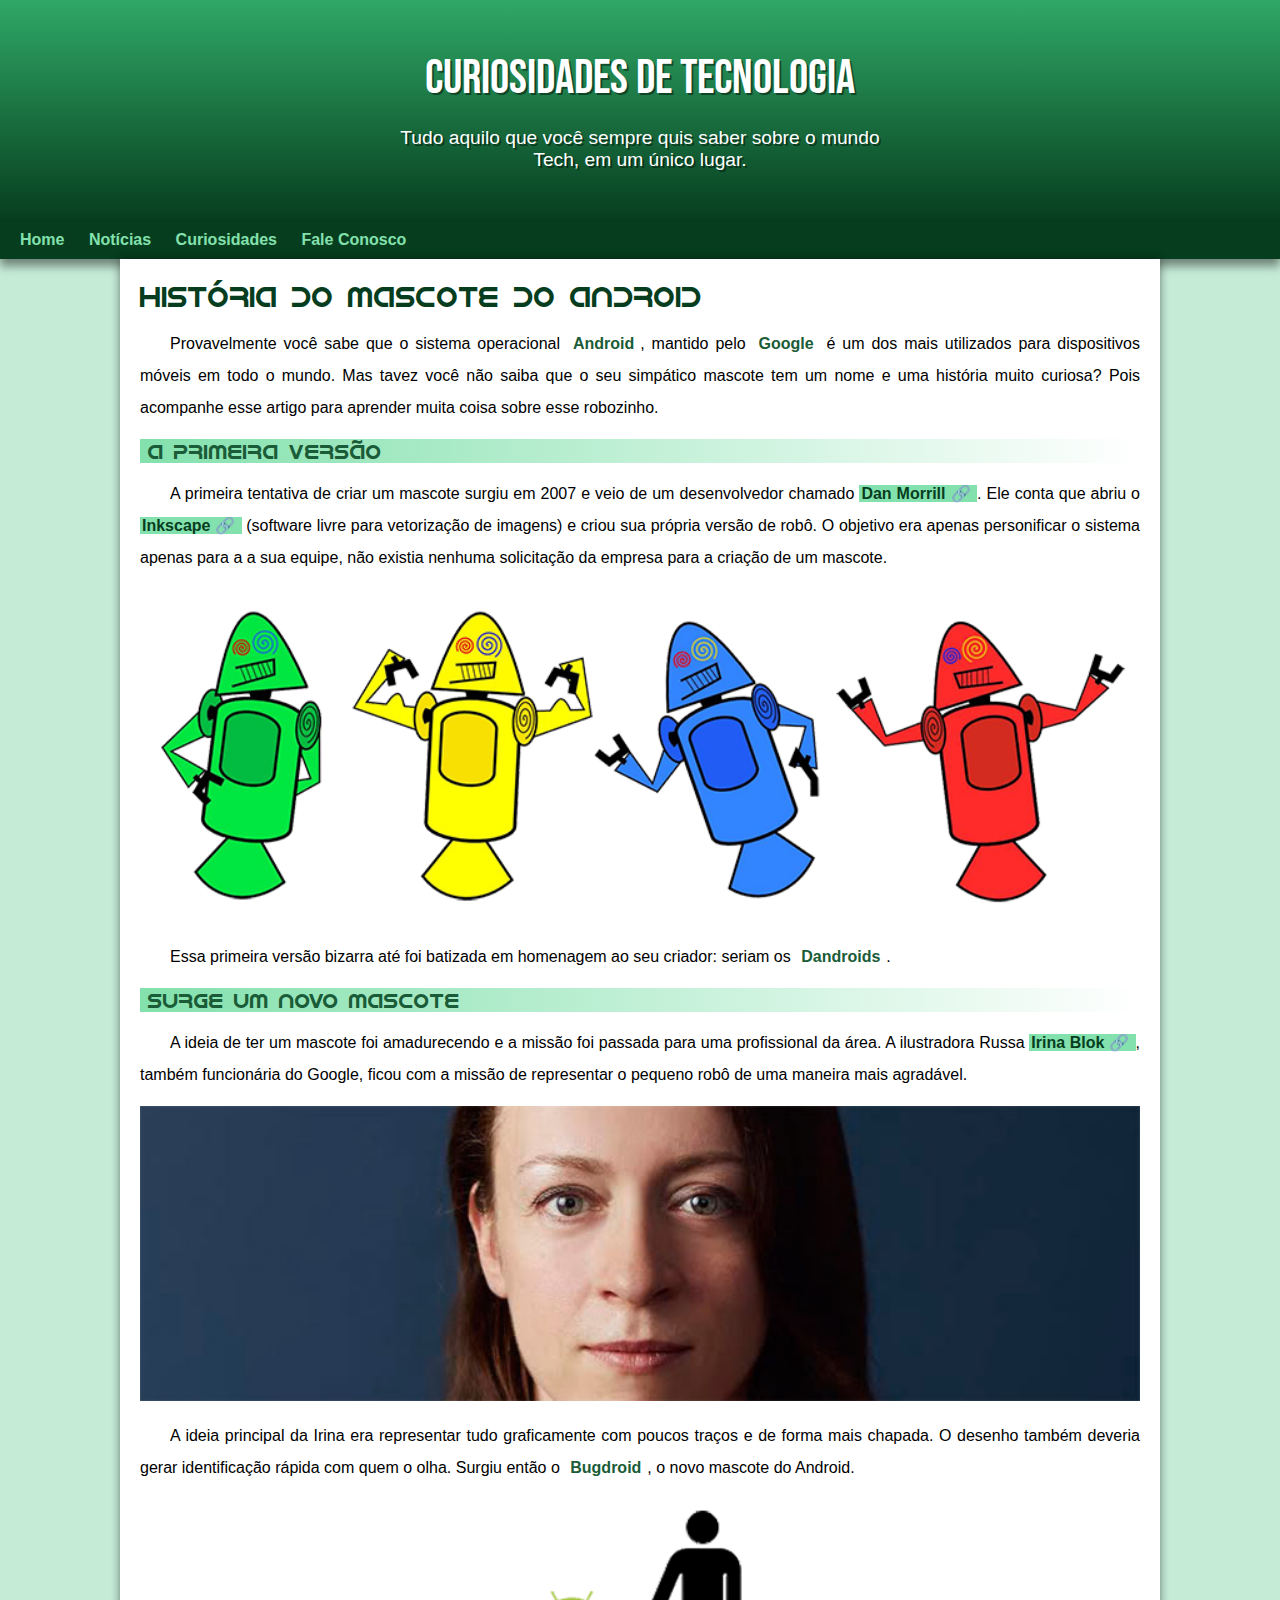
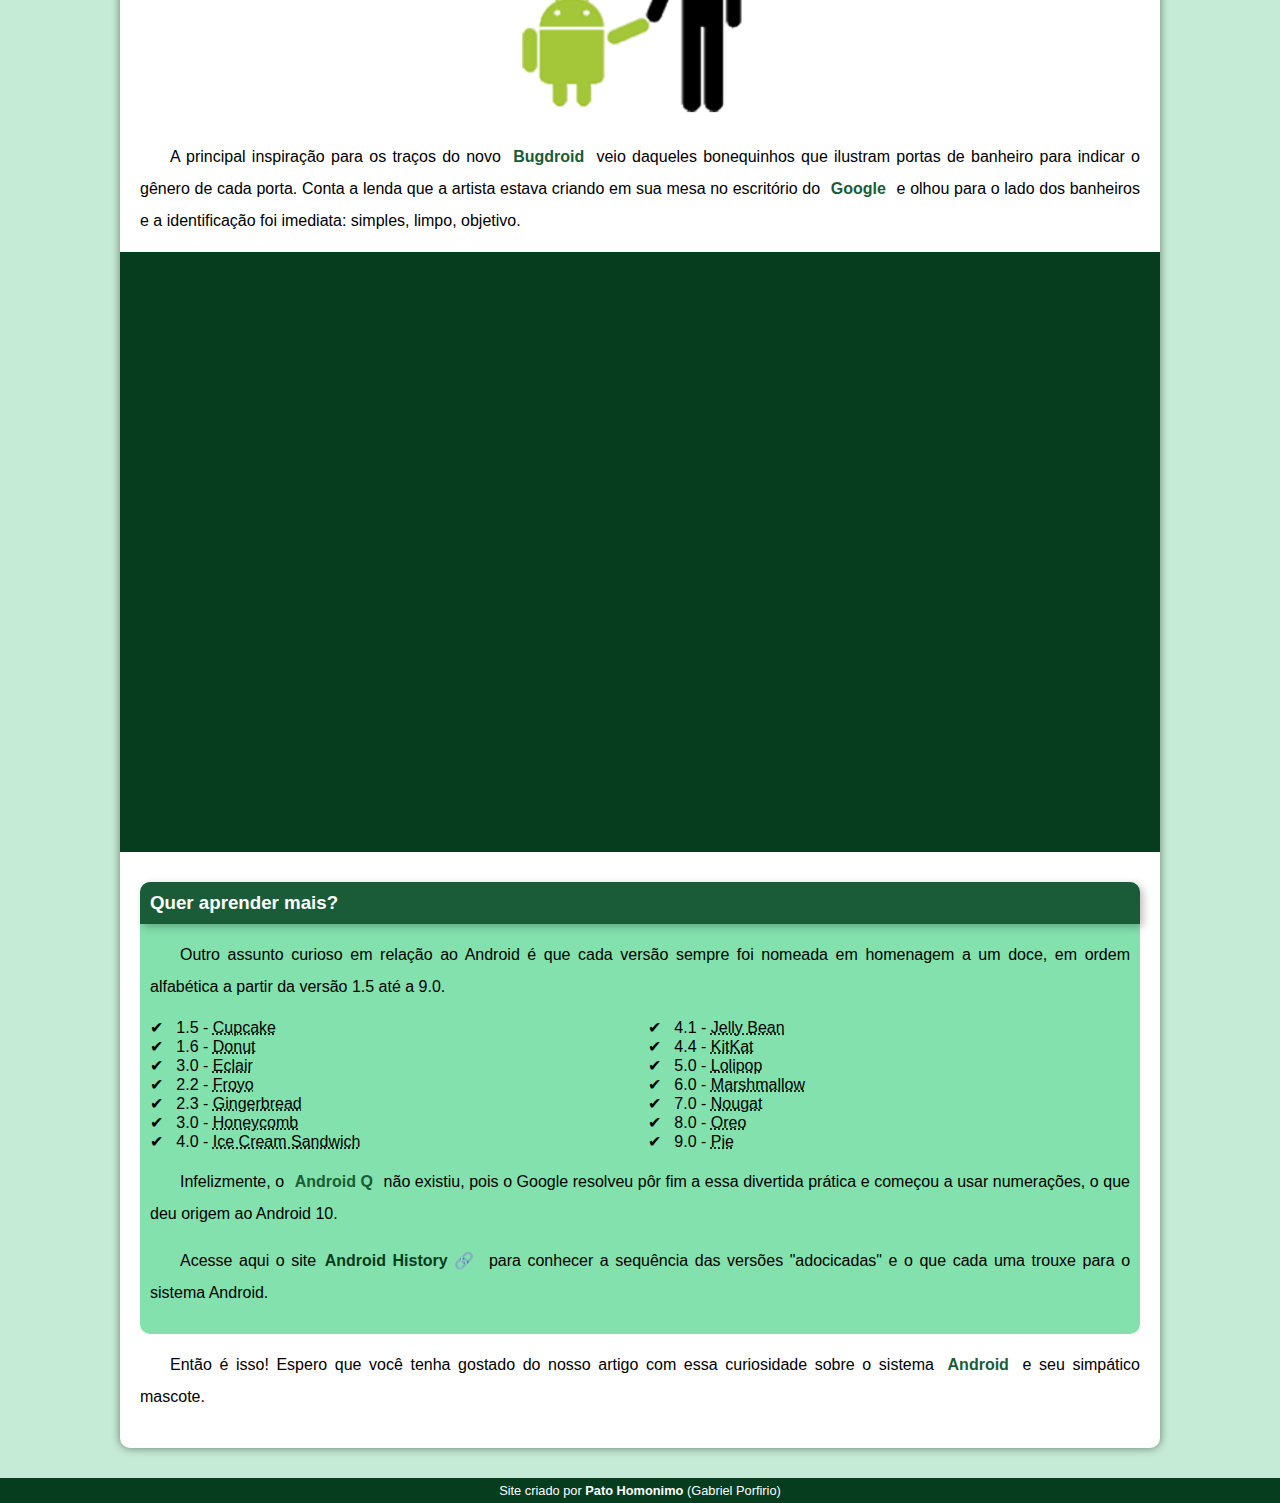
<file: index.html>
<!DOCTYPE html>
<html lang="pt-br">
<head>
    <meta charset="UTF-8">
    <meta name="viewport" content="width=device-width, initial-scale=1.0">
    <link rel="shortcut icon" href="imagens/favicon.ico" type="image/x-icon">
    <link rel="stylesheet" href="estilo/style.css">
    <title>História do Android</title>
</head>
<body>
    <header>
        <h1 id="principal">CURIOSIDADES DE TECNOLOGIA</h1>
        <P>Tudo aquilo que você sempre quis saber sobre o mundo Tech, em um único lugar.
        </P>
       
    </header>

    <nav>
        <a href="#">Home</a>
        <a href="#">Notícias</a>
        <a href="#">Curiosidades</a>
        <a href="#">Fale Conosco</a>
    </nav>

    <main>
        <article>

            <h1 id="titulo">HISTÓRIA DO MASCOTE DO ANDROID</h1>
            
            <p>
                Provavelmente você sabe que o sistema operacional <strong>Android</strong>, mantido pelo <strong>Google</strong> é um dos mais utilizados para dispositivos móveis em todo o mundo. Mas tavez você não saiba que o seu simpático mascote tem um nome e uma história muito curiosa? Pois acompanhe esse artigo para aprender muita coisa sobre esse robozinho. 
            </p>

            <h2>
                A primeira versão
            </h2>

            <p>
                A primeira tentativa de criar um mascote surgiu em 2007 e veio de um desenvolvedor chamado <a href="https://androidcommunity.com/dan-morill-shows-us-the-android-mascot-that-a-lmost-was-20130103/" target="_blank" class="externo">Dan Morrill</a>. Ele conta que abriu o <a href="https://inkscape.org/pt-br/" target="_blank" class="externo">Inkscape</a> (software livre para vetorização de imagens) e criou sua própria versão de robô. O objetivo era apenas personificar o sistema apenas para a a sua equipe, não existia nenhuma solicitação da empresa para a criação de um mascote.
            </p>

            <picture>
                <source media= "(max-width: 670px)" srcset="imagens/dan-droids-pq.png" alt="Primeiro mascote do Android">
                <img src="imagens/dan-droids.png" alt="Primeiro mascote do Android">
            </picture>

            <p>
                Essa primeira versão bizarra até foi batizada em homenagem ao seu criador: seriam os <strong>Dandroids</strong>.
            </p>

            <h2>
                Surge um novo mascote
            </h2>

            <p>
                A ideia de ter um mascote foi amadurecendo e a missão foi passada para uma profissional da área. A ilustradora Russa <a href="https://www.irinablok.com/" target="_blank" class="externo">Irina Blok</a>, também funcionária do Google, ficou com a missão de representar o pequeno robô de uma maneira mais agradável.
            </p>

            <picture>
                <source media="(max-width: 670px)" srcset="imagens/irina-blok-pq.jpg">
                <img src="imagens/irina-blok.jpg" alt="Irina Block, criadora do Bugdroid">
            </picture>

            <p>
                A ideia principal da Irina era representar tudo graficamente com poucos traços e de forma mais chapada. O desenho também deveria gerar identificação rápida com quem o olha. Surgiu então o <strong>Bugdroid</strong>, o novo mascote do Android.
            </p>

            <img src="imagens/bugdroid.png" alt="Bugdroid" class="pequena">

            <p>
                A principal inspiração para os traços do novo <strong>Bugdroid</strong> veio daqueles bonequinhos que ilustram portas de banheiro para indicar o gênero de cada porta. Conta a lenda que a artista estava criando em sua mesa no escritório do <strong>Google</strong> e olhou para o lado dos banheiros e a identificação foi imediata: simples, limpo, objetivo.
            </p>

            <div class="video">
                <iframe width="560" height="315" src="https://www.youtube.com/embed/l2UDgpLz20M?si=hVcMHyawmQJuOKry" title="YouTube video player" frameborder="0" allow="accelerometer; autoplay; clipboard-write; encrypted-media; gyroscope; picture-in-picture; web-share" referrerpolicy="strict-origin-when-cross-origin" allowfullscreen></iframe>
            </div>
            
            <aside>
                <h3>
                    Quer aprender mais?
                </h3>
                <p>
                    Outro assunto curioso em relação ao Android é que cada versão sempre foi nomeada em homenagem a um doce, em ordem alfabética a partir da versão 1.5 até a 9.0.
                </p>

                <ul>
                    <li>
                        1.5 - <abbr title="Bolo de copo">Cupcake</abbr>
                    </li>
                    <li>
                        1.6 - <abbr title="Rosquinha">Donut</abbr>
                    </li>
                    <li>
                        3.0 - <abbr title="Bomba">Eclair</abbr>
                    </li>
                    <li>
                        2.2 - <abbr title="Iogurte Congelado">Froyo</abbr>
                    </li>
                    <li>
                        2.3 - <abbr title="Biscoito de Gengibre">Gingerbread</abbr>
                    </li>
                    <li>
                        3.0 - <abbr title="Favo de mel">Honeycomb</abbr>
                    </li>
                    <li>
                        4.0 - <abbr title="Sanduiche de sorvete">Ice Cream Sandwich</abbr>
                    </li>
                    <li>
                        4.1 - <abbr title="jujuba">Jelly Bean</abbr>
                    </li>
                    <li>
                        4.4 - <abbr title="kitkat">KitKat</abbr>
                    </li>
                    <li>
                        5.0 - <abbr title="Pirulito">Lolipop</abbr>
                    </li>
                    <li>
                        6.0 - <abbr title="Marshmallow">Marshmallow</abbr>
                    </li>
                    <li>
                        7.0 - <abbr title="Torrone">Nougat</abbr>
                    </li>
                    <li>
                        8.0 - <abbr title="Oreo">Oreo</abbr>
                    </li>
                    <li>
                        9.0 - <abbr title="Torta">Pie</abbr>
                    </li>
                </ul>
                <p>
                    Infelizmente, o <strong>Android Q</strong> não existiu, pois o Google resolveu pôr fim a essa divertida prática e começou a usar numerações, o que deu origem ao Android 10.
                </p>
                <p>
                    Acesse aqui o site <a href="https://www.android.com/intl/en_uk/history/#/donut" target="_blank" class="externo">Android History</a> para conhecer a sequência das versões "adocicadas" e o que cada uma trouxe para o sistema Android.
                </p>
                
            </aside>

                <p>
                    Então é isso! Espero que você tenha gostado do nosso artigo com essa curiosidade sobre o sistema <strong>Android</strong> e seu simpático mascote.
                </p>
        </article>
    </main>

    <footer>
        <p>Site criado por <a href="https://github.com/patohomonimo" target="_blank">Pato Homonimo</a> (Gabriel Porfirio)</p>
    </footer>
</body>
</html>
</file>
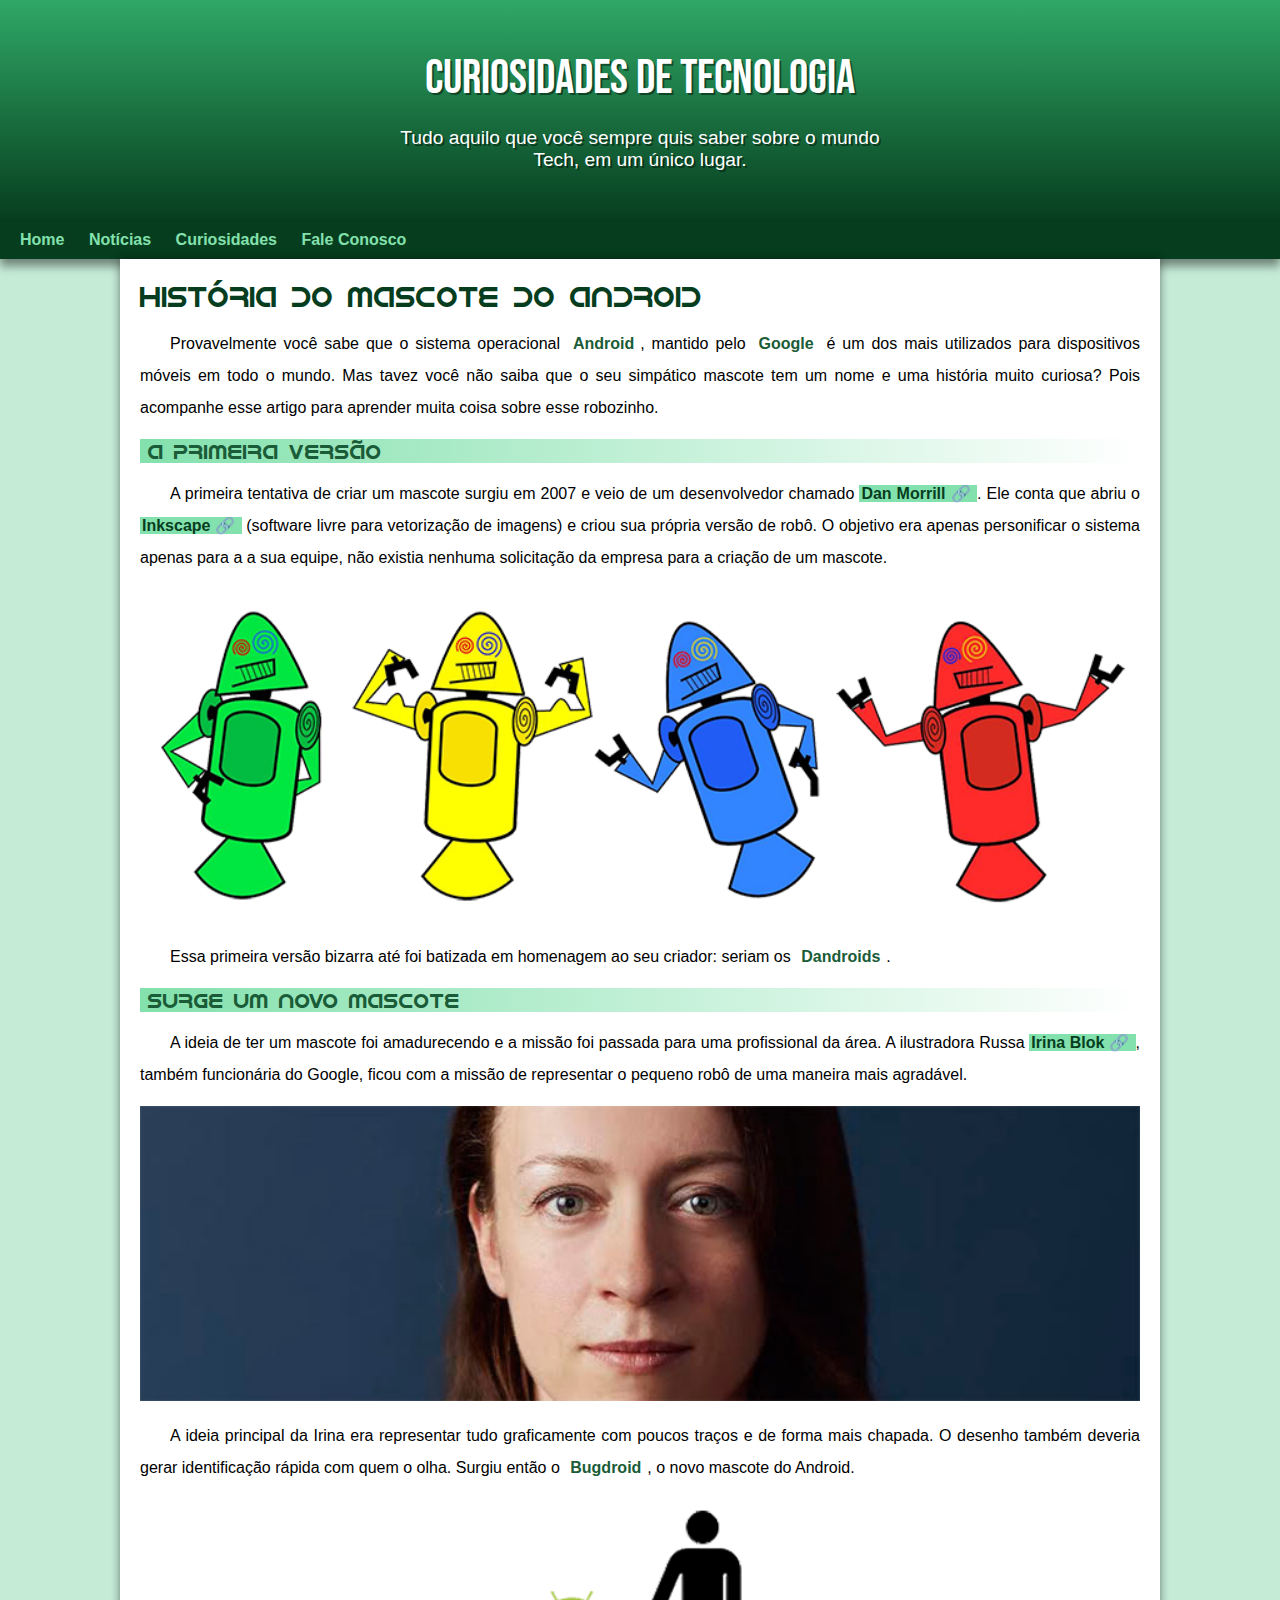
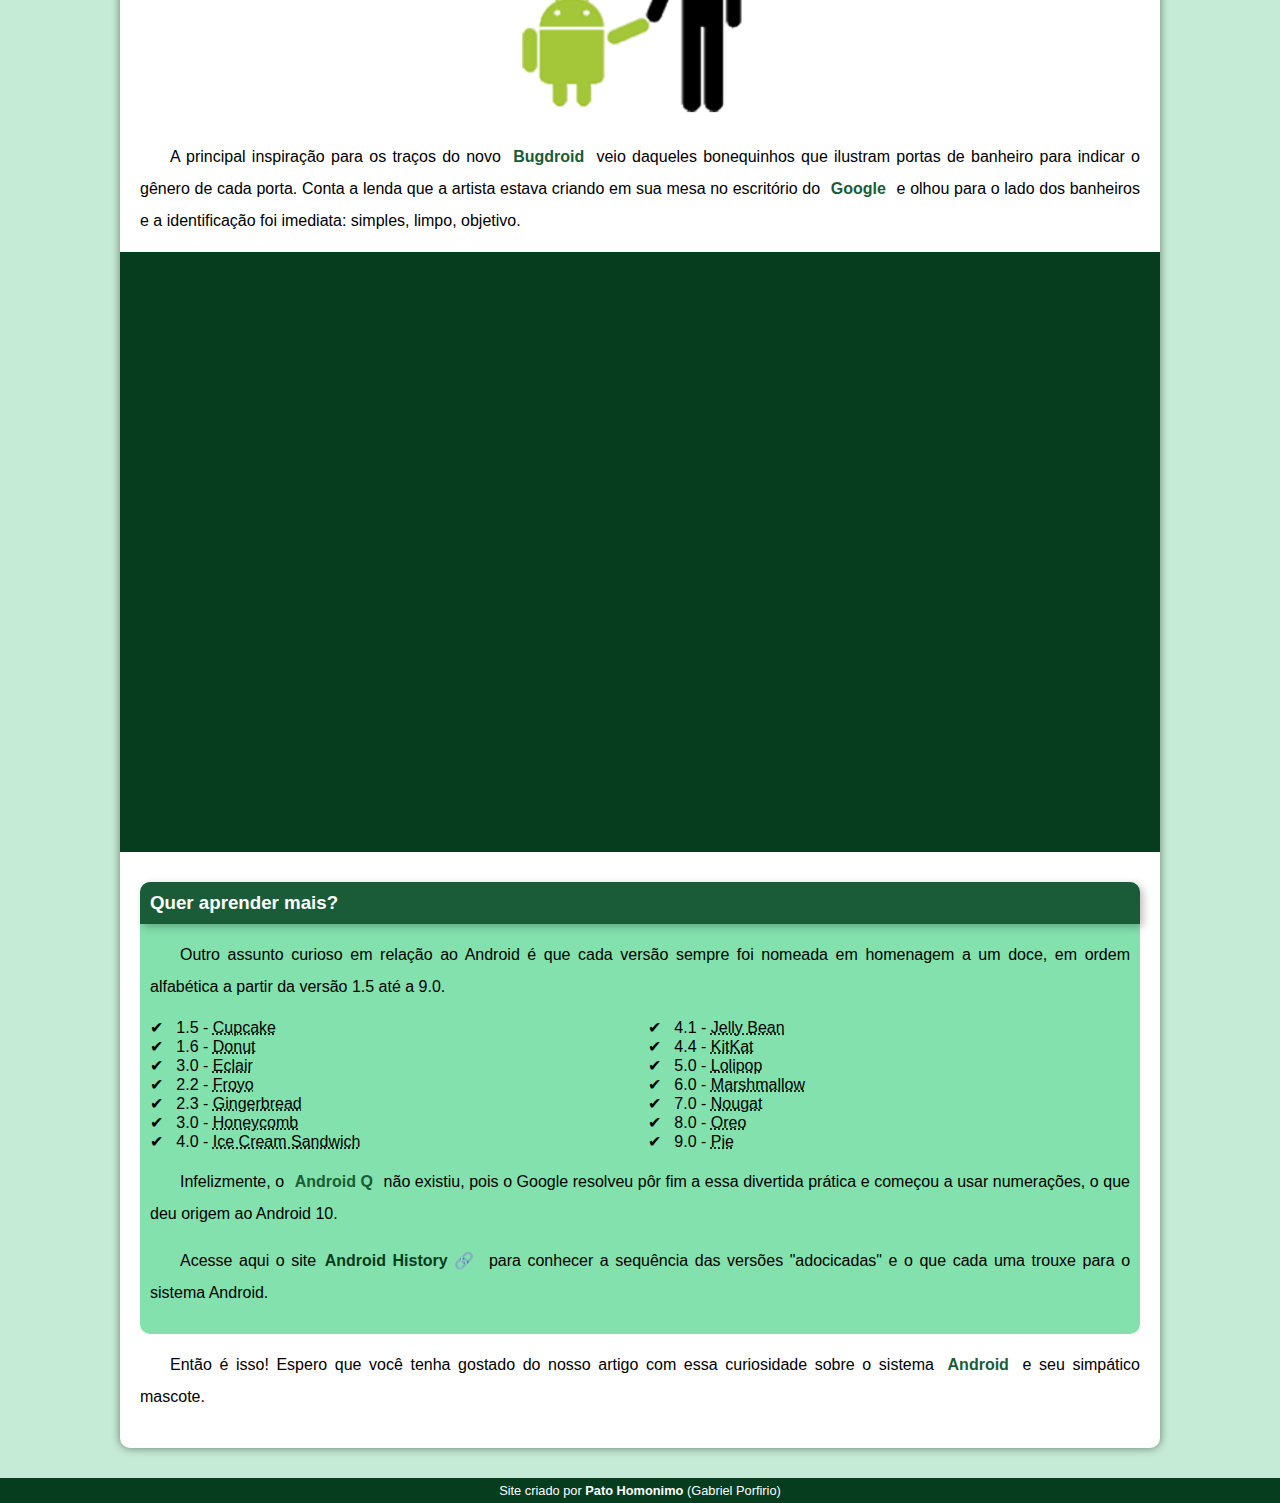
<file: index.html.html>
<!DOCTYPE html>
<html lang="pt-br">
<head>
    <meta charset="UTF-8">
    <meta name="viewport" content="width=device-width, initial-scale=1.0">
    <link rel="shortcut icon" href="imagens/favicon.ico" type="image/x-icon">
    <link rel="stylesheet" href="estilo/style.css">
    <title>História do Android</title>
</head>
<body>
    <header>
        <h1 id="principal">CURIOSIDADES DE TECNOLOGIA</h1>
        <P>Tudo aquilo que você sempre quis saber sobre o mundo Tech, em um único lugar.
        </P>
       
    </header>

    <nav>
        <a href="#">Home</a>
        <a href="#">Notícias</a>
        <a href="#">Curiosidades</a>
        <a href="#">Fale Conosco</a>
    </nav>

    <main>
        <article>

            <h1 id="titulo">HISTÓRIA DO MASCOTE DO ANDROID</h1>
            
            <p>
                Provavelmente você sabe que o sistema operacional <strong>Android</strong>, mantido pelo <strong>Google</strong> é um dos mais utilizados para dispositivos móveis em todo o mundo. Mas tavez você não saiba que o seu simpático mascote tem um nome e uma história muito curiosa? Pois acompanhe esse artigo para aprender muita coisa sobre esse robozinho. 
            </p>

            <h2>
                A primeira versão
            </h2>

            <p>
                A primeira tentativa de criar um mascote surgiu em 2007 e veio de um desenvolvedor chamado <a href="https://androidcommunity.com/dan-morill-shows-us-the-android-mascot-that-a-lmost-was-20130103/" target="_blank" class="externo">Dan Morrill</a>. Ele conta que abriu o <a href="https://inkscape.org/pt-br/" target="_blank" class="externo">Inkscape</a> (software livre para vetorização de imagens) e criou sua própria versão de robô. O objetivo era apenas personificar o sistema apenas para a a sua equipe, não existia nenhuma solicitação da empresa para a criação de um mascote.
            </p>

            <picture>
                <source media= "(max-width: 670px)" srcset="imagens/dan-droids-pq.png" alt="Primeiro mascote do Android">
                <img src="imagens/dan-droids.png" alt="Primeiro mascote do Android">
            </picture>

            <p>
                Essa primeira versão bizarra até foi batizada em homenagem ao seu criador: seriam os <strong>Dandroids</strong>.
            </p>

            <h2>
                Surge um novo mascote
            </h2>

            <p>
                A ideia de ter um mascote foi amadurecendo e a missão foi passada para uma profissional da área. A ilustradora Russa <a href="https://www.irinablok.com/" target="_blank" class="externo">Irina Blok</a>, também funcionária do Google, ficou com a missão de representar o pequeno robô de uma maneira mais agradável.
            </p>

            <picture>
                <source media="(max-width: 670px)" srcset="imagens/irina-blok-pq.jpg">
                <img src="imagens/irina-blok.jpg" alt="Irina Block, criadora do Bugdroid">
            </picture>

            <p>
                A ideia principal da Irina era representar tudo graficamente com poucos traços e de forma mais chapada. O desenho também deveria gerar identificação rápida com quem o olha. Surgiu então o <strong>Bugdroid</strong>, o novo mascote do Android.
            </p>

            <img src="imagens/bugdroid.png" alt="Bugdroid" class="pequena">

            <p>
                A principal inspiração para os traços do novo <strong>Bugdroid</strong> veio daqueles bonequinhos que ilustram portas de banheiro para indicar o gênero de cada porta. Conta a lenda que a artista estava criando em sua mesa no escritório do <strong>Google</strong> e olhou para o lado dos banheiros e a identificação foi imediata: simples, limpo, objetivo.
            </p>

            <div class="video">
                <iframe width="560" height="315" src="https://www.youtube.com/embed/l2UDgpLz20M?si=hVcMHyawmQJuOKry" title="YouTube video player" frameborder="0" allow="accelerometer; autoplay; clipboard-write; encrypted-media; gyroscope; picture-in-picture; web-share" referrerpolicy="strict-origin-when-cross-origin" allowfullscreen></iframe>
            </div>
            
            <aside>
                <h3>
                    Quer aprender mais?
                </h3>
                <p>
                    Outro assunto curioso em relação ao Android é que cada versão sempre foi nomeada em homenagem a um doce, em ordem alfabética a partir da versão 1.5 até a 9.0.
                </p>

                <ul>
                    <li>
                        1.5 - <abbr title="Bolo de copo">Cupcake</abbr>
                    </li>
                    <li>
                        1.6 - <abbr title="Rosquinha">Donut</abbr>
                    </li>
                    <li>
                        3.0 - <abbr title="Bomba">Eclair</abbr>
                    </li>
                    <li>
                        2.2 - <abbr title="Iogurte Congelado">Froyo</abbr>
                    </li>
                    <li>
                        2.3 - <abbr title="Biscoito de Gengibre">Gingerbread</abbr>
                    </li>
                    <li>
                        3.0 - <abbr title="Favo de mel">Honeycomb</abbr>
                    </li>
                    <li>
                        4.0 - <abbr title="Sanduiche de sorvete">Ice Cream Sandwich</abbr>
                    </li>
                    <li>
                        4.1 - <abbr title="jujuba">Jelly Bean</abbr>
                    </li>
                    <li>
                        4.4 - <abbr title="kitkat">KitKat</abbr>
                    </li>
                    <li>
                        5.0 - <abbr title="Pirulito">Lolipop</abbr>
                    </li>
                    <li>
                        6.0 - <abbr title="Marshmallow">Marshmallow</abbr>
                    </li>
                    <li>
                        7.0 - <abbr title="Torrone">Nougat</abbr>
                    </li>
                    <li>
                        8.0 - <abbr title="Oreo">Oreo</abbr>
                    </li>
                    <li>
                        9.0 - <abbr title="Torta">Pie</abbr>
                    </li>
                </ul>
                <p>
                    Infelizmente, o <strong>Android Q</strong> não existiu, pois o Google resolveu pôr fim a essa divertida prática e começou a usar numerações, o que deu origem ao Android 10.
                </p>
                <p>
                    Acesse aqui o site <a href="https://www.android.com/intl/en_uk/history/#/donut" target="_blank" class="externo">Android History</a> para conhecer a sequência das versões "adocicadas" e o que cada uma trouxe para o sistema Android.
                </p>
                
            </aside>

                <p>
                    Então é isso! Espero que você tenha gostado do nosso artigo com essa curiosidade sobre o sistema <strong>Android</strong> e seu simpático mascote.
                </p>
        </article>
    </main>

    <footer>
        <p>Site criado por <a href="https://github.com/patohomonimo" target="_blank">Pato Homonimo</a> (Gabriel Porfirio)</p>
    </footer>
</body>
</html>
</file>
<file: estilo/style.css>
@charset "UTF-8";

@import url('https://fonts.googleapis.com/css2?family=Bebas+Neue&display=swap');

@font-face {
    font-family: 'android';
    src: url('../fontes/idroid.otf') format('opentype');
    font-weight: normal;
}
:root {
    --cor0: #c5ebd6;
    --cor1: #83e1ad;
    --cor2: #3ddc84;
    --cor3: #2fa866;
    --cor4: #1a5c37;
    --cor5: #063d1e;

    --fonte-padrao: Arial, Verdana, Helvetica, Sans-Serif;
    --fonte-destaque: 'Bebas Neue', cursive;
    --fonte-android: 'android', cursive;
}
* {
    margin: 0px;
    padding: 0px;
}

body {
    background-color: var(--cor0);
    font-family: var(--fonte-padrao);
}

a.externo:after {
    content: '\00A0\1F517';
}

header {
    background-image: linear-gradient(to bottom, var(--cor3), var(--cor5));
    min-height: 150px;
    text-align: center;
    padding-top: 40px;
}

header > h1 {
    color: white;
    font-family: var(--fonte-destaque);
    margin-top: 10px;
    margin-bottom: 20px;
    font-size: 3em;
    text-shadow: 2px 2px 0px rgba(0, 0, 0, 0.452);
    font-weight: normal;
}

header > p {
    color: white;
    font-family: var(--fonte-padrao);
    font-size: 1.2em;
    margin: auto;
    max-width: 500px;
    padding-right: 10px;
    padding-left: 10px;
    text-shadow: 2px 2px 0px rgba(0, 0, 0, 0.452);
    padding-bottom: 50px;
}

nav {
    background-color: var(--cor5);
    padding: 10px;
    box-shadow: 0px 7px 9px rgba(0, 0, 0, 0.445);
}

nav > a {
    color: var(--cor1);
    padding: 10px;
    text-decoration: none;
    font-weight: bold;
    border-radius: 5px;
    transition-duration: .3s;
}

nav > a:hover {
    background-color: var(--cor3);
    color: var(--cor5);
}

main {
    margin: auto;
    margin-bottom: 30px;
    min-width: 300px;
    max-width: 1000px;
    background: white;
    padding: 20px;
    box-shadow: 0px 0px 10px rgba(0, 0, 0, 0.479);
    border-bottom-left-radius: 10px;
    border-bottom-right-radius: 10px;
}

main p {
    margin: 15px 0px;
    text-align: justify;
    text-indent: 30px;
    line-height: 2em;
    font-size: 1em;
}

main strong {
    color: var(--cor4);
    font-weight: bold;
    padding: 2px 6px;
}

main a {
    text-decoration: none;
    font-weight: bold;
    color: var(--cor5);
    background-color: var(--cor1);
    padding-inline: 2px 6px;
}

main a:hover {
    text-decoration: underline;
    color: var(--cor4);
}

main img {
    width: 100%;
}

main img.pequena {
    max-width: 350px;
    margin: auto;
    display: block;
}

main h1 {
    color: var(--cor5);
    font-family: var(--fonte-android);
    font-weight: normal;
    font-size: 1.8em;
}

main h2 {
    font-family: var(--fonte-android);
    color: var(--cor4);
    font-size: 1.3em;
    background-image: linear-gradient(to right, var(--cor1), transparent);
    text-indent: 8px;
    font-weight: normal;
}

div.video {
    background-color: var(--cor5);
    margin: 0px -20px 30px -20px;
    padding: 20px;
    padding-bottom: 58%;
    position: relative;
}

div.video > iframe {
    position: absolute;
    top: 5%;
    left: 5%;
    width: 90%;
    height: 90%;
}
aside {
    background-color: var(--cor1);
    padding: 10px;
    border-radius: 10px;
}

aside > h3 {
    background-color: var(--cor4);
    color: white;
    padding: 10px;
    margin: -10px -10px 0px -10px;
    border-radius: 10px 10px 0px 0px;
    box-shadow: 3px 3px 8px rgba(0, 0, 0, 0.267);
}

aside > ul {
    list-style-type: '\2714\00A0\00A0'; /* não é compátivel com todos os navegadores!*/
    list-style-position: inside;
    columns: 2;
}
footer {
    background-color: var(--cor5);
    color: white;
    text-align: center;
    font-size: 0.8em;
    padding: 5px;
}
footer a {
    color: white;
    font-weight: bolder;
    text-decoration: none;
}
footer a:hover {
    text-decoration: underline;
    color: var(--cor1);
}
</file>
